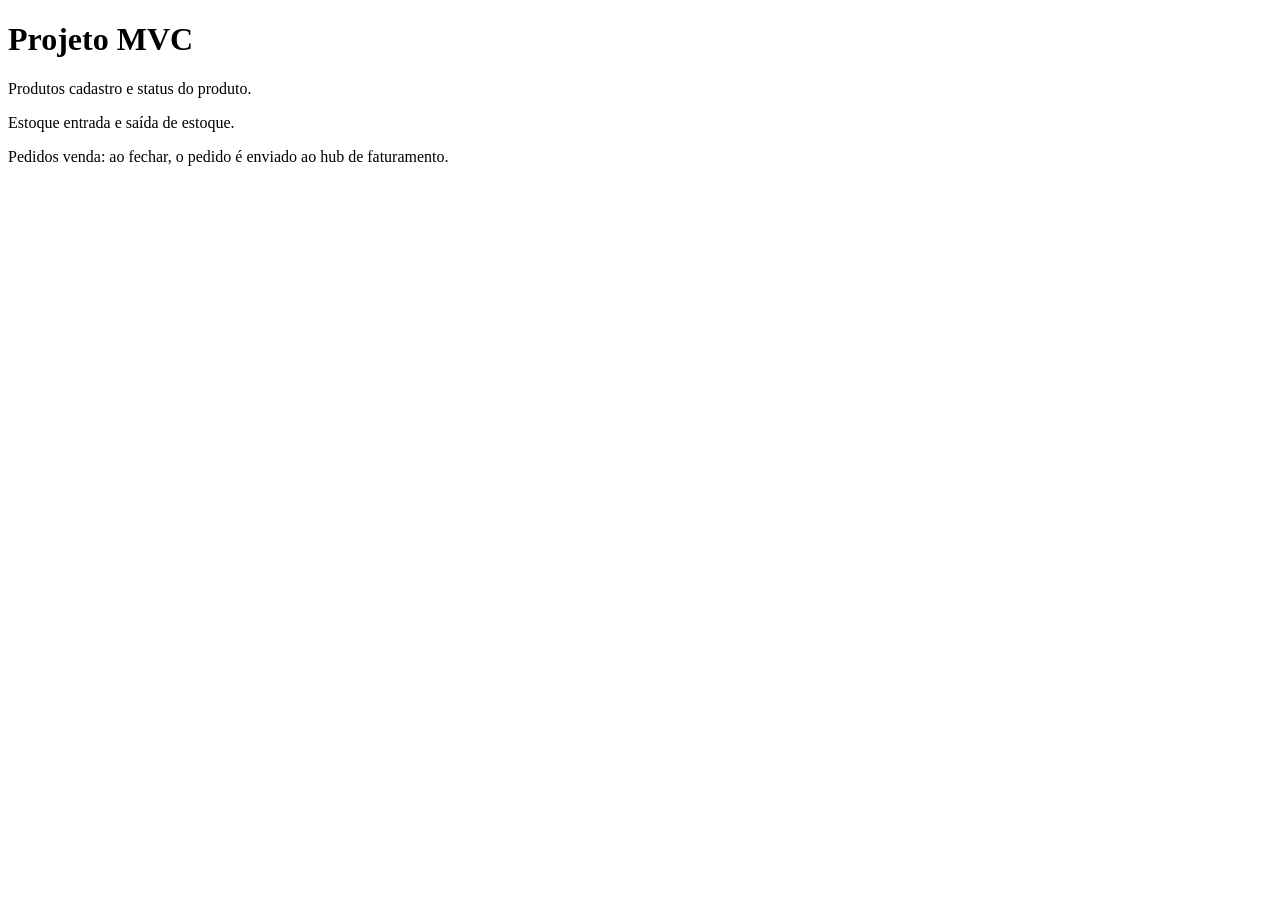
<file: aula-8/mvc/src/main/resources/view/index.html>
<!DOCTYPE html>
<html lang="pt-br" xmlns:th="http://www.thymeleaf.org">
<head th:replace="~{fragments/layout :: head('Projeto MVC')}"></head>
<body>
  <header th:replace="~{fragments/layout :: menu}"></header>
  <main>
    <h1>Projeto MVC</h1>
    <div class="card">
      <p><a class="botao" th:href="@{/produtos}">Produtos</a> cadastro e status do produto.</p>
      <p><a class="botao" th:href="@{/estoque}">Estoque</a> entrada e saída de estoque.</p>
      <p><a class="botao" th:href="@{/pedidos}">Pedidos</a> venda: ao fechar, o pedido é enviado ao hub de faturamento.</p>
    </div>
  </main>
</body>
</html>
</file>
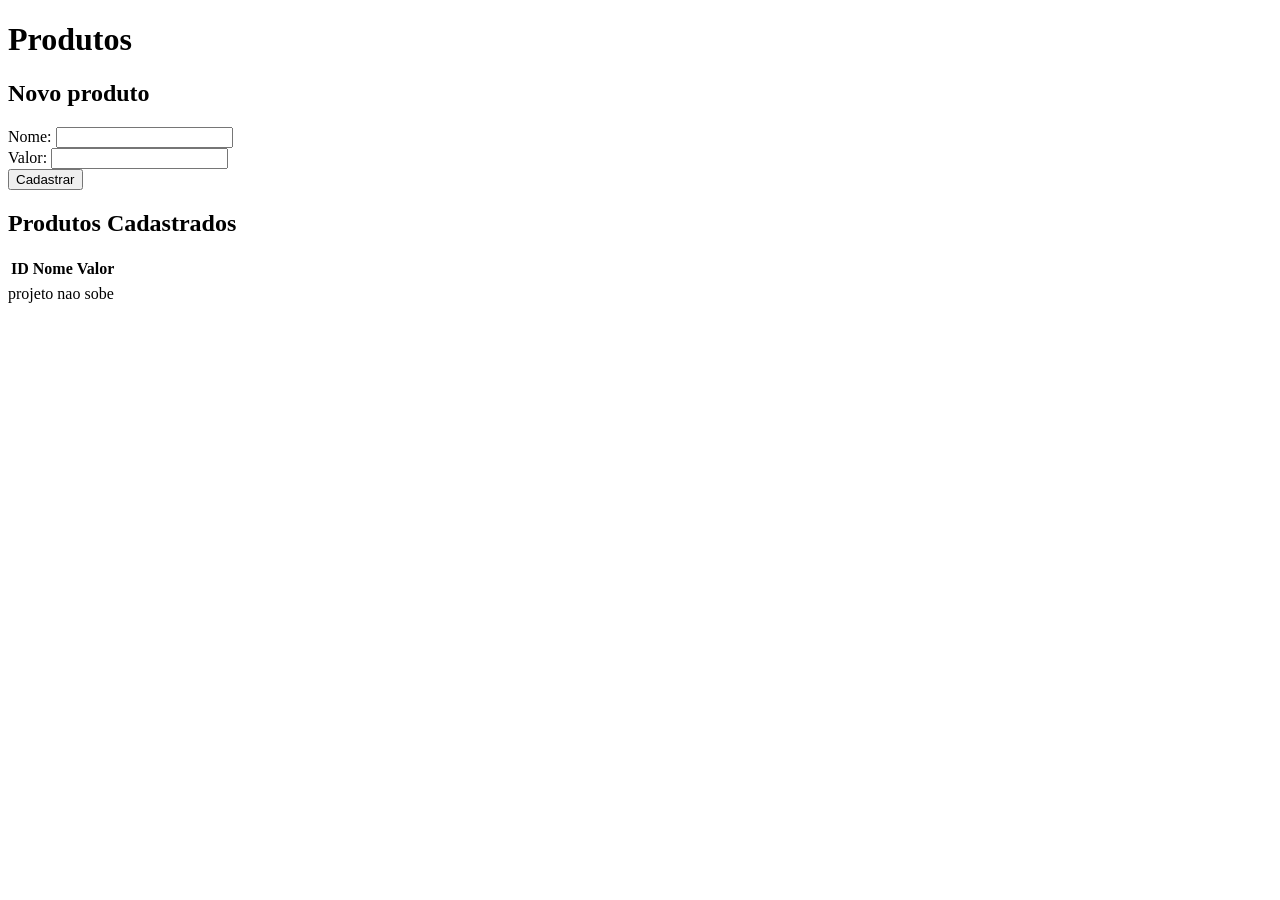
<file: Aula 5/mapas1/mvc/target/classes/view/products.html>
<!DOCTYPE html>
<html lang="pt-br" xmlns:th="http://www.thymeleaf.org">
<head>
  <meta charset="UTF-8">
  <meta name="viewport" content="width=device-width, initial-scale=1.0">
  <title>Produtos</title>
  <link rel="stylesheet" th:href="@{/css/style.css}">
</head>
<body>
  <header>
    <h1>Produtos</h1>
  </header>
  <main>
    <section>
        <h2>Novo produto</h2>
        <form th:action="@{/products}" th:object="${product}" method="post">
            <div>
                <label for="">Nome:</label>
                <input type="text" id="name" th:field="*{name}">
            </div>
            <div>
                <label for="">Valor:</label>
                <input type="number" id="price" step="0.01" th:field="*{price}">
            </div>
            <button type="submit">Cadastrar</button>
        </form>
    </section>
    <section>
        <h2>Produtos Cadastrados</h2>
        <table>
            <thead>
                <tr>
                    <th>ID</th>
                    <th>Nome</th>
                    <th>Valor</th>
                </tr>
                <tbody>
                    <tr th:each="product : ${products}">
                        <td th:text="${product.id}"></td>
                        <td th:text="${product.name}"></td>
                        <td th:text="${product.price}"></td>
                    </tr>
                </tbody>
            </thead>
        </table>
    </section>
  </main>
  <footer>
    projeto nao sobe
  </footer>
</body>
</html>
</file>
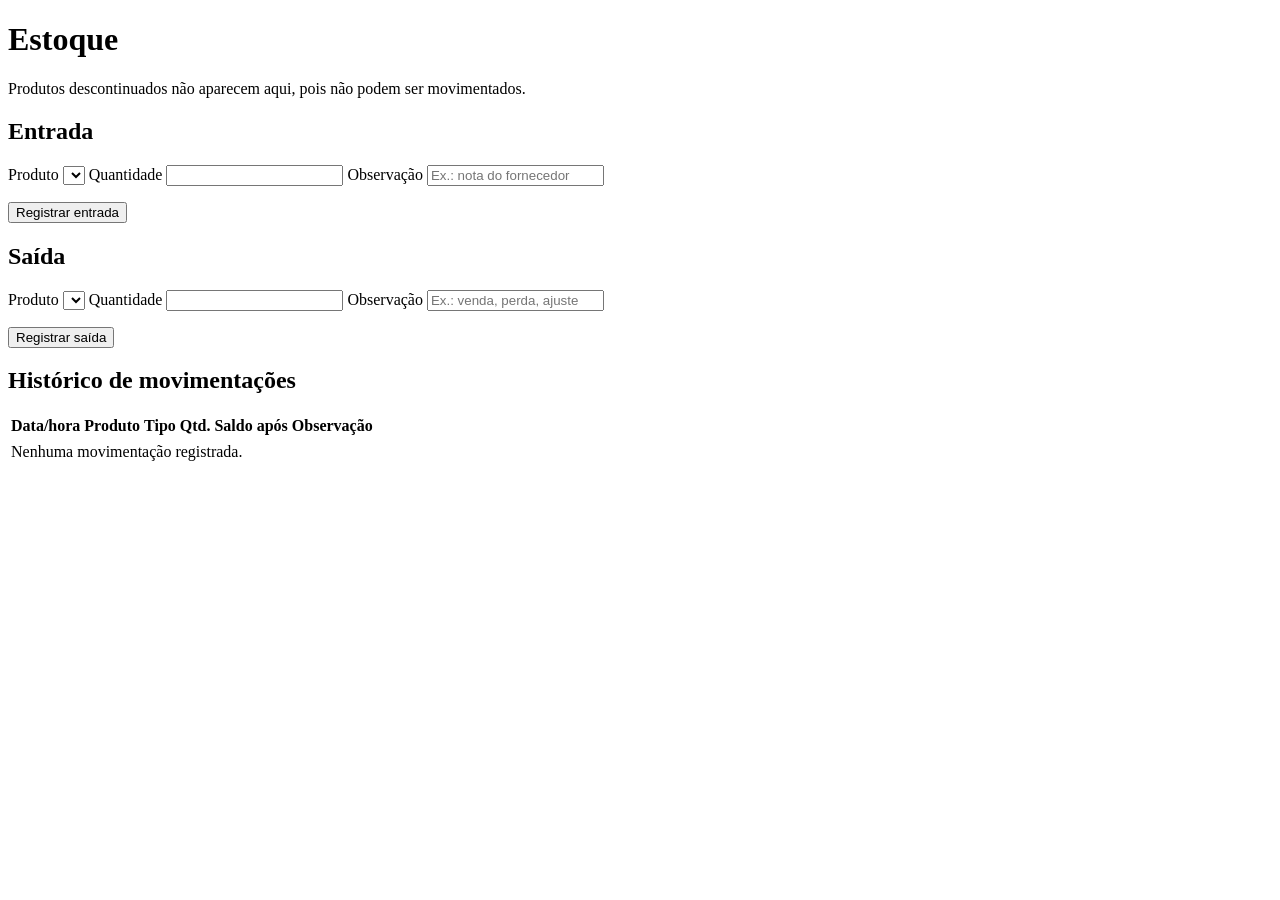
<file: aula-8/mvc/src/main/resources/view/estoque/estoque.html>
<!DOCTYPE html>
<html lang="pt-br" xmlns:th="http://www.thymeleaf.org">
<head th:replace="~{fragments/layout :: head('Estoque')}"></head>
<body>
  <header th:replace="~{fragments/layout :: menu}"></header>
  <main>
    <h1>Estoque</h1>
    <p>Produtos descontinuados não aparecem aqui, pois não podem ser movimentados.</p>

    <div class="grid">
      <form class="card" method="post" th:action="@{/estoque/entrada}">
        <h2>Entrada</h2>
        <label for="produtoEntrada">Produto</label>
        <select id="produtoEntrada" name="produtoId" required>
          <option th:each="p : ${produtos}" th:value="${p.id}"
                  th:text="|${p.nome} (saldo ${p.quantidadeEstoque} - ${p.status.descricao})|"></option>
        </select>
        <label for="qtdEntrada">Quantidade</label>
        <input id="qtdEntrada" name="quantidade" type="number" min="1" required>
        <label for="obsEntrada">Observação</label>
        <input id="obsEntrada" name="observacao" type="text" placeholder="Ex.: nota do fornecedor">
        <p><button type="submit">Registrar entrada</button></p>
      </form>

      <form class="card" method="post" th:action="@{/estoque/saida}">
        <h2>Saída</h2>
        <label for="produtoSaida">Produto</label>
        <select id="produtoSaida" name="produtoId" required>
          <option th:each="p : ${produtos}" th:value="${p.id}"
                  th:text="|${p.nome} (saldo ${p.quantidadeEstoque} - ${p.status.descricao})|"></option>
        </select>
        <label for="qtdSaida">Quantidade</label>
        <input id="qtdSaida" name="quantidade" type="number" min="1" required>
        <label for="obsSaida">Observação</label>
        <input id="obsSaida" name="observacao" type="text" placeholder="Ex.: venda, perda, ajuste">
        <p><button type="submit">Registrar saída</button></p>
      </form>
    </div>

    <h2>Histórico de movimentações</h2>
    <table>
      <thead>
        <tr><th>Data/hora</th><th>Produto</th><th>Tipo</th><th>Qtd.</th><th>Saldo após</th><th>Observação</th></tr>
      </thead>
      <tbody>
        <tr th:each="m : ${movimentacoes}">
          <td th:text="${#temporals.format(m.dataHora, 'dd/MM/yyyy HH:mm:ss')}"></td>
          <td th:text="${m.produto.nome}"></td>
          <td th:text="${m.tipo}"></td>
          <td th:text="${m.quantidade}"></td>
          <td th:text="${m.saldoApos}"></td>
          <td th:text="${m.observacao}"></td>
        </tr>
        <tr th:if="${#lists.isEmpty(movimentacoes)}">
          <td colspan="6">Nenhuma movimentação registrada.</td>
        </tr>
      </tbody>
    </table>
  </main>
</body>
</html>
</file>
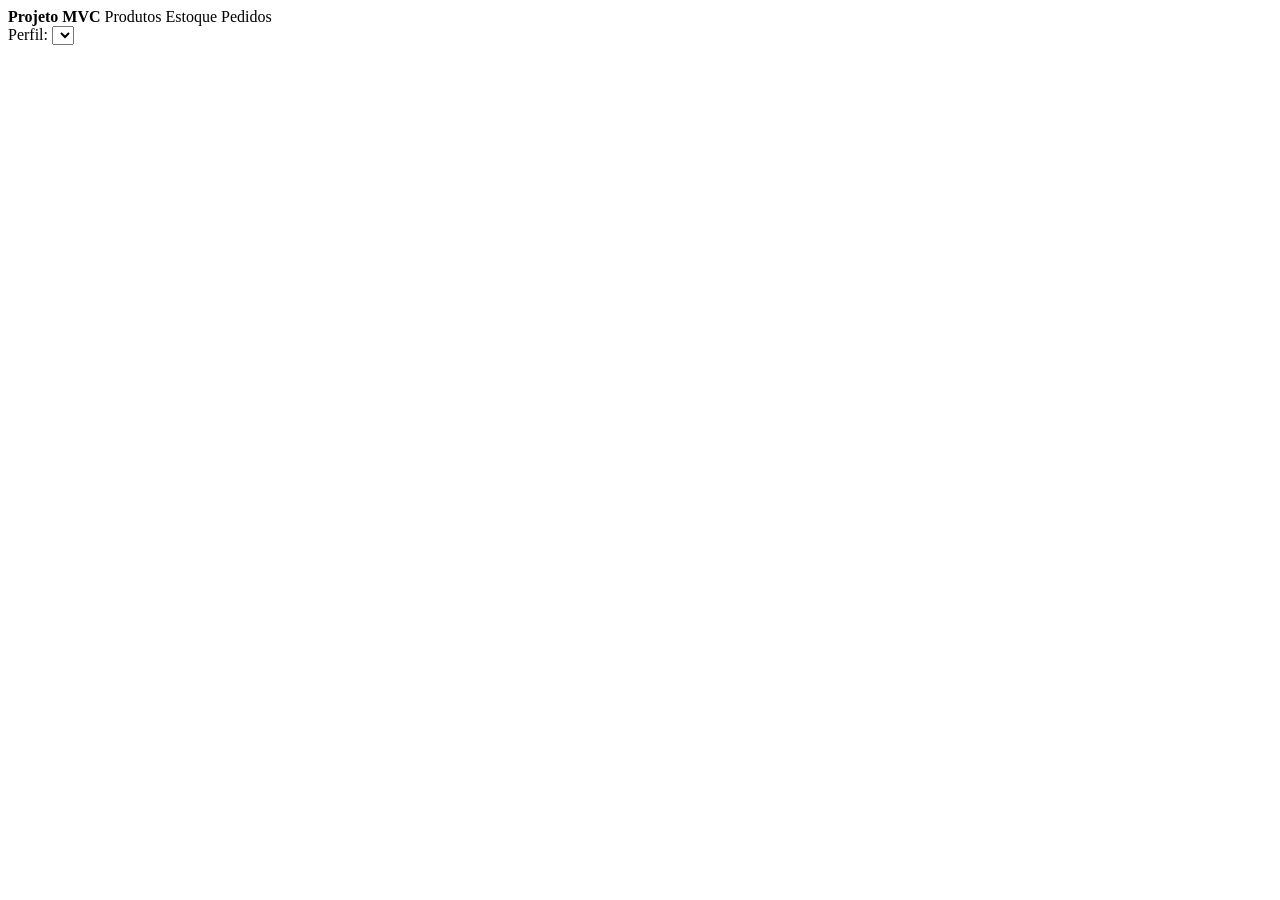
<file: aula-8/mvc/src/main/resources/view/fragments/layout.html>
<!DOCTYPE html>
<html lang="pt-br" xmlns:th="http://www.thymeleaf.org">
<head th:fragment="head(titulo)">
  <meta charset="UTF-8">
  <meta name="viewport" content="width=device-width, initial-scale=1.0">
  <title th:text="${titulo}">Projeto MVC</title>
  <link rel="stylesheet" th:href="@{/css/estilo.css}">
</head>
<body>
  <header th:fragment="menu">
    <nav>
      <strong>Projeto MVC</strong>
      <a th:href="@{/produtos}">Produtos</a>
      <a th:href="@{/estoque}">Estoque</a>
      <a th:href="@{/pedidos}">Pedidos</a>
      <form th:action="@{/perfil}" method="post" class="perfil">
        <label>Perfil:
          <select name="perfil" onchange="this.form.submit()">
            <option th:each="p : ${perfis}" th:value="${p}" th:text="${p.descricao}"
                    th:selected="${p == perfilAtual}"></option>
          </select>
        </label>
      </form>
    </nav>
    <p th:if="${erro}" class="msg erro" th:text="${erro}"></p>
    <p th:if="${sucesso}" class="msg sucesso" th:text="${sucesso}"></p>
  </header>
</body>
</html>
</file>
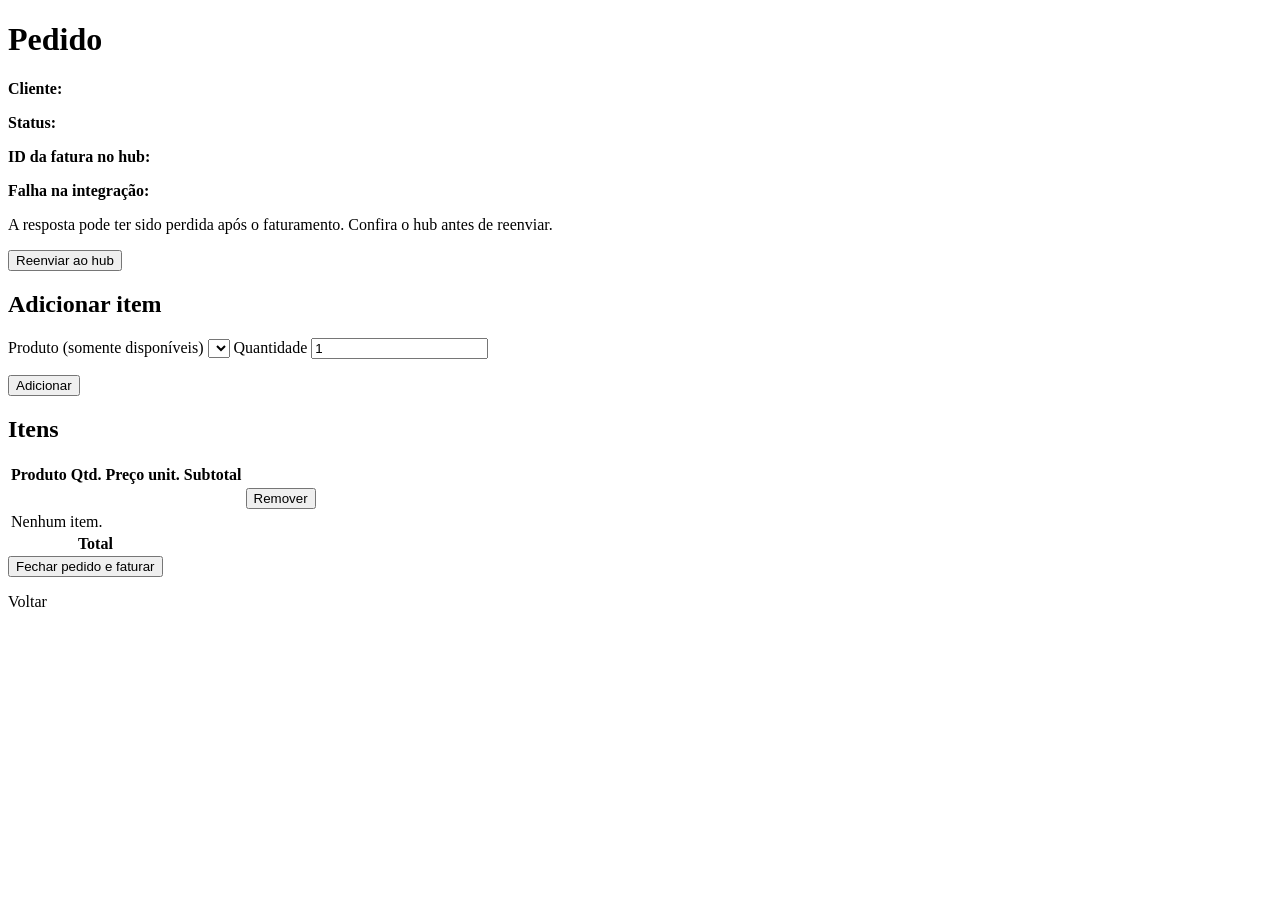
<file: aula-8/mvc/src/main/resources/view/pedidos/detalhe.html>
<!DOCTYPE html>
<html lang="pt-br" xmlns:th="http://www.thymeleaf.org">
<head th:replace="~{fragments/layout :: head('Pedido')}"></head>
<body>
  <header th:replace="~{fragments/layout :: menu}"></header>
  <main>
    <h1 th:text="|Pedido #${pedido.id}|">Pedido</h1>

    <div class="card">
      <p><strong>Cliente:</strong> <span th:text="|${pedido.cliente} (${pedido.emailCliente})|"></span></p>
      <p><strong>Status:</strong>
        <span th:class="|status status-${pedido.status}|" th:text="${pedido.status.descricao}"></span></p>
      <p th:if="${pedido.faturaId}"><strong>ID da fatura no hub:</strong> <code th:text="${pedido.faturaId}"></code></p>
      <p th:if="${pedido.erroIntegracao}" class="msg erro">
        <strong>Falha na integração:</strong> <span th:text="${pedido.erroIntegracao}"></span>
      </p>
      <form th:if="${pedido.aguardandoFatura}" method="post" th:action="@{/pedidos/{id}/reenviar(id=${pedido.id})}"
            onsubmit="return confirm('Confira no hub se a fatura já existe. Reenviar sem essa conferência pode duplicar a cobrança. Deseja continuar?')">
        <p>A resposta pode ter sido perdida após o faturamento. Confira o hub antes de reenviar.</p>
        <button type="submit">Reenviar ao hub</button>
      </form>
    </div>

    <form th:if="${pedido.aberto}" class="card" method="post" th:action="@{/pedidos/{id}/itens(id=${pedido.id})}">
      <h2>Adicionar item</h2>
      <label for="produtoId">Produto (somente disponíveis)</label>
      <select id="produtoId" name="produtoId" required>
        <option th:each="p : ${produtos}" th:value="${p.id}"
                th:text="|${p.nome} - R$ ${#numbers.formatDecimal(p.preco, 1, 'POINT', 2, 'COMMA')} (saldo ${p.quantidadeEstoque})|"></option>
      </select>
      <label for="quantidade">Quantidade</label>
      <input id="quantidade" name="quantidade" type="number" min="1" value="1" required>
      <p><button type="submit">Adicionar</button></p>
    </form>

    <h2>Itens</h2>
    <table>
      <thead>
        <tr><th>Produto</th><th>Qtd.</th><th>Preço unit.</th><th>Subtotal</th><th></th></tr>
      </thead>
      <tbody>
        <tr th:each="i : ${pedido.itens}">
          <td th:text="${i.produto.nome}"></td>
          <td th:text="${i.quantidade}"></td>
          <td th:text="|R$ ${#numbers.formatDecimal(i.precoUnitario, 1, 'POINT', 2, 'COMMA')}|"></td>
          <td th:text="|R$ ${#numbers.formatDecimal(i.subtotal, 1, 'POINT', 2, 'COMMA')}|"></td>
          <td>
            <form th:if="${pedido.aberto}" class="inline" method="post"
                  th:action="@{/pedidos/{id}/itens/{itemId}/remover(id=${pedido.id}, itemId=${i.id})}">
              <button type="submit" class="perigo">Remover</button>
            </form>
          </td>
        </tr>
        <tr th:if="${#lists.isEmpty(pedido.itens)}">
          <td colspan="5">Nenhum item.</td>
        </tr>
      </tbody>
      <tfoot>
        <tr>
          <th colspan="3">Total</th>
          <th th:text="|R$ ${#numbers.formatDecimal(pedido.valorTotal, 1, 'POINT', 2, 'COMMA')}|"></th>
          <th></th>
        </tr>
      </tfoot>
    </table>

    <form th:if="${pedido.aberto}" method="post" th:action="@{/pedidos/{id}/fechar(id=${pedido.id})}"
          onsubmit="return confirm('Fechar o pedido? O estoque será baixado e o pedido enviado ao hub de faturamento.')">
      <button type="submit">Fechar pedido e faturar</button>
    </form>
    <p><a th:href="@{/pedidos}">Voltar</a></p>
  </main>
</body>
</html>
</file>
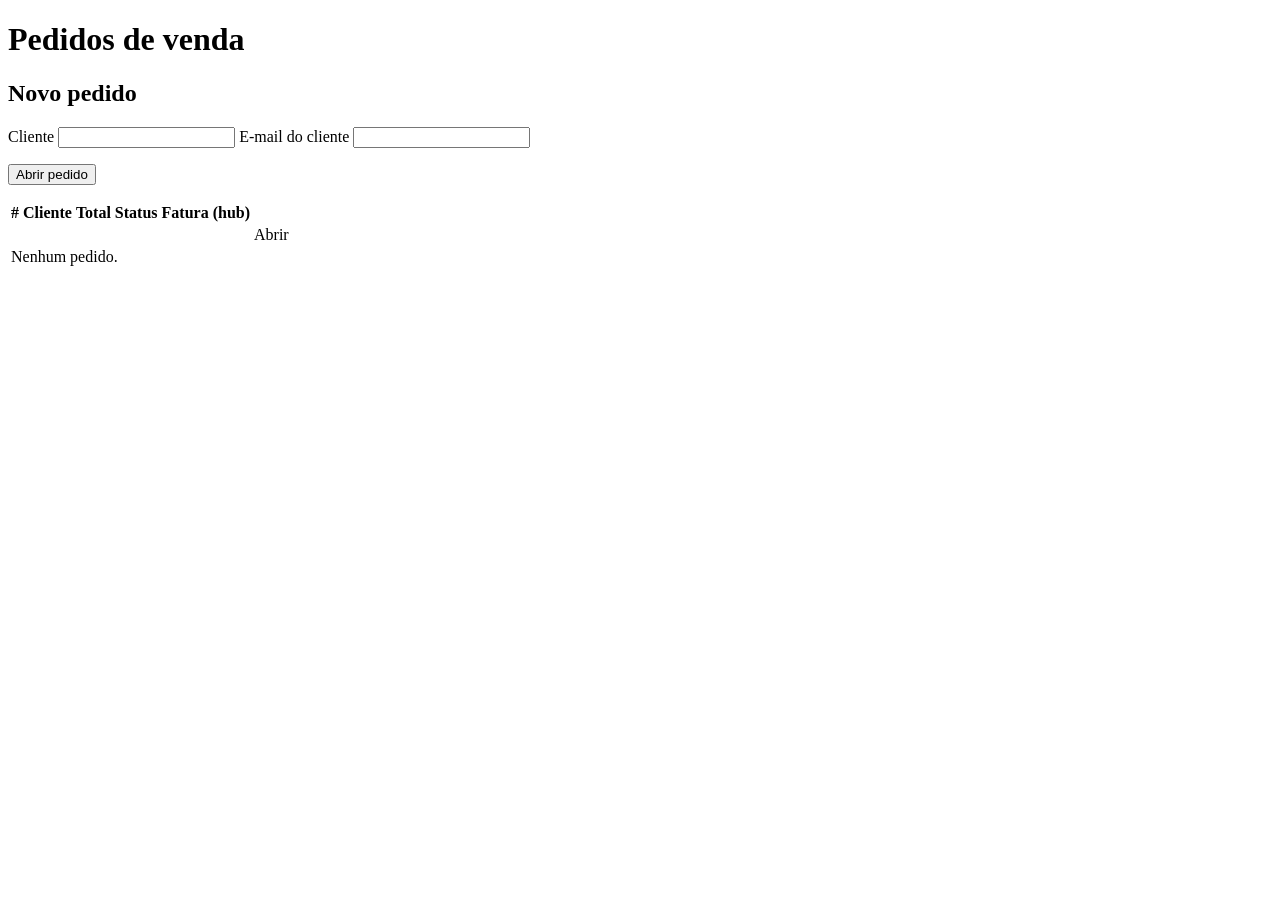
<file: aula-8/mvc/src/main/resources/view/pedidos/lista.html>
<!DOCTYPE html>
<html lang="pt-br" xmlns:th="http://www.thymeleaf.org">
<head th:replace="~{fragments/layout :: head('Pedidos')}"></head>
<body>
  <header th:replace="~{fragments/layout :: menu}"></header>
  <main>
    <h1>Pedidos de venda</h1>

    <form class="card" method="post" th:action="@{/pedidos}">
      <h2>Novo pedido</h2>
      <label for="cliente">Cliente</label>
      <input id="cliente" name="cliente" type="text" required>
      <label for="emailCliente">E-mail do cliente</label>
      <input id="emailCliente" name="emailCliente" type="email" required>
      <p><button type="submit">Abrir pedido</button></p>
    </form>

    <table>
      <thead>
        <tr><th>#</th><th>Cliente</th><th>Total</th><th>Status</th><th>Fatura (hub)</th><th></th></tr>
      </thead>
      <tbody>
        <tr th:each="p : ${pedidos}">
          <td th:text="${p.id}"></td>
          <td th:text="${p.cliente}"></td>
          <td th:text="|R$ ${#numbers.formatDecimal(p.valorTotal, 1, 'POINT', 2, 'COMMA')}|"></td>
          <td><span th:class="|status status-${p.status}|" th:text="${p.status.descricao}"></span></td>
          <td th:text="${p.faturaId} ?: '-'"></td>
          <td><a th:href="@{/pedidos/{id}(id=${p.id})}">Abrir</a></td>
        </tr>
        <tr th:if="${#lists.isEmpty(pedidos)}">
          <td colspan="6">Nenhum pedido.</td>
        </tr>
      </tbody>
    </table>
  </main>
</body>
</html>
</file>
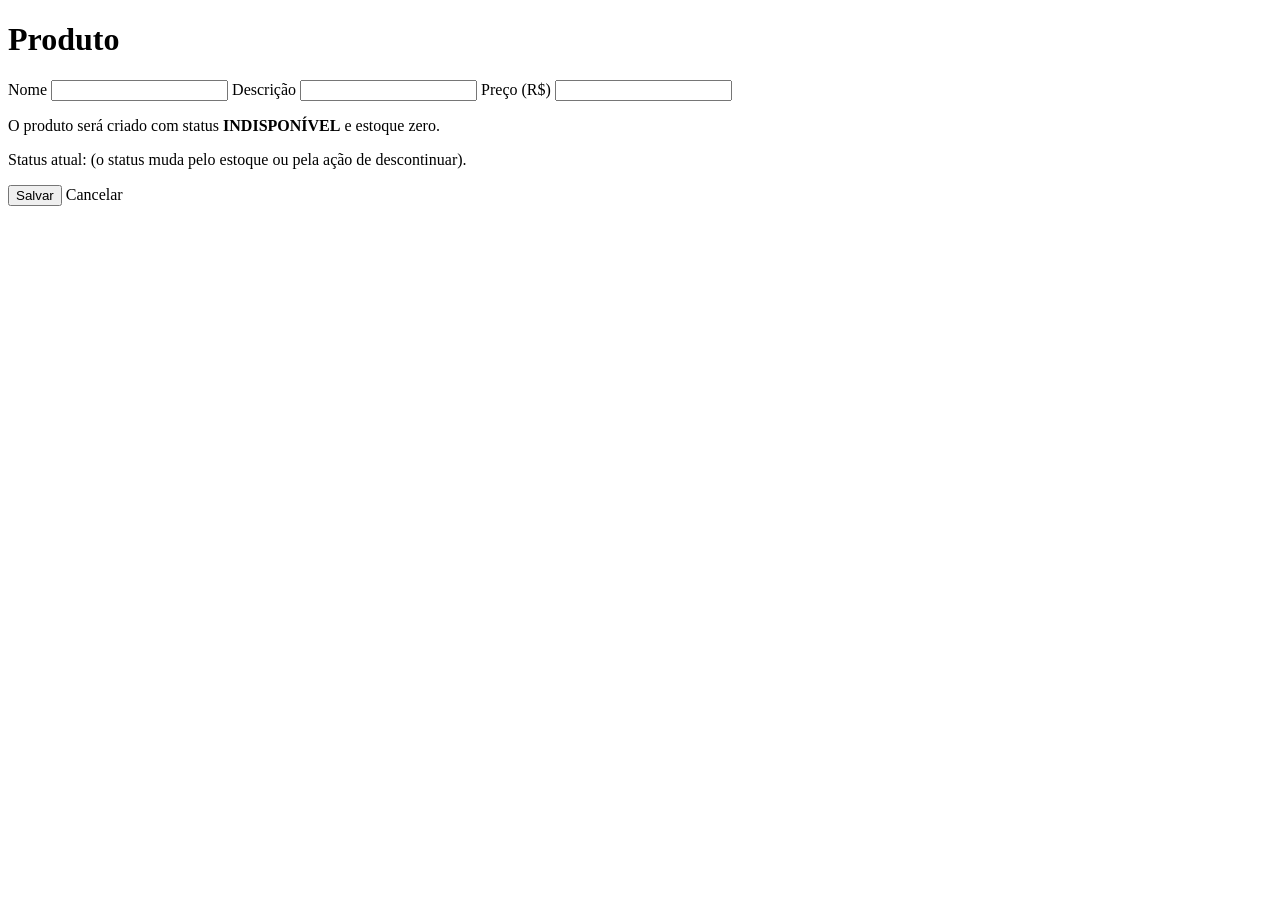
<file: aula-8/mvc/src/main/resources/view/produtos/form.html>
<!DOCTYPE html>
<html lang="pt-br" xmlns:th="http://www.thymeleaf.org">
<head th:replace="~{fragments/layout :: head('Produto')}"></head>
<body>
  <header th:replace="~{fragments/layout :: menu}"></header>
  <main>
    <h1 th:text="${produto.id == null} ? 'Novo produto' : 'Editar produto'">Produto</h1>

    <form class="card" method="post" th:object="${produto}"
          th:action="${produto.id == null} ? @{/produtos} : @{/produtos/{id}(id=${produto.id})}">
      <label for="nome">Nome</label>
      <input id="nome" type="text" th:field="*{nome}" required>

      <label for="descricao">Descrição</label>
      <input id="descricao" type="text" th:field="*{descricao}">

      <label for="preco">Preço (R$)</label>
      <input id="preco" type="number" step="0.01" min="0" th:field="*{preco}" required>

      <p th:if="${produto.id == null}">
        O produto será criado com status <strong>INDISPONÍVEL</strong> e estoque zero.
      </p>
      <p th:unless="${produto.id == null}">
        Status atual: <strong th:text="${produto.status.descricao}"></strong>
        (o status muda pelo estoque ou pela ação de descontinuar).
      </p>

      <button type="submit">Salvar</button>
      <a th:href="@{/produtos}">Cancelar</a>
    </form>
  </main>
</body>
</html>
</file>
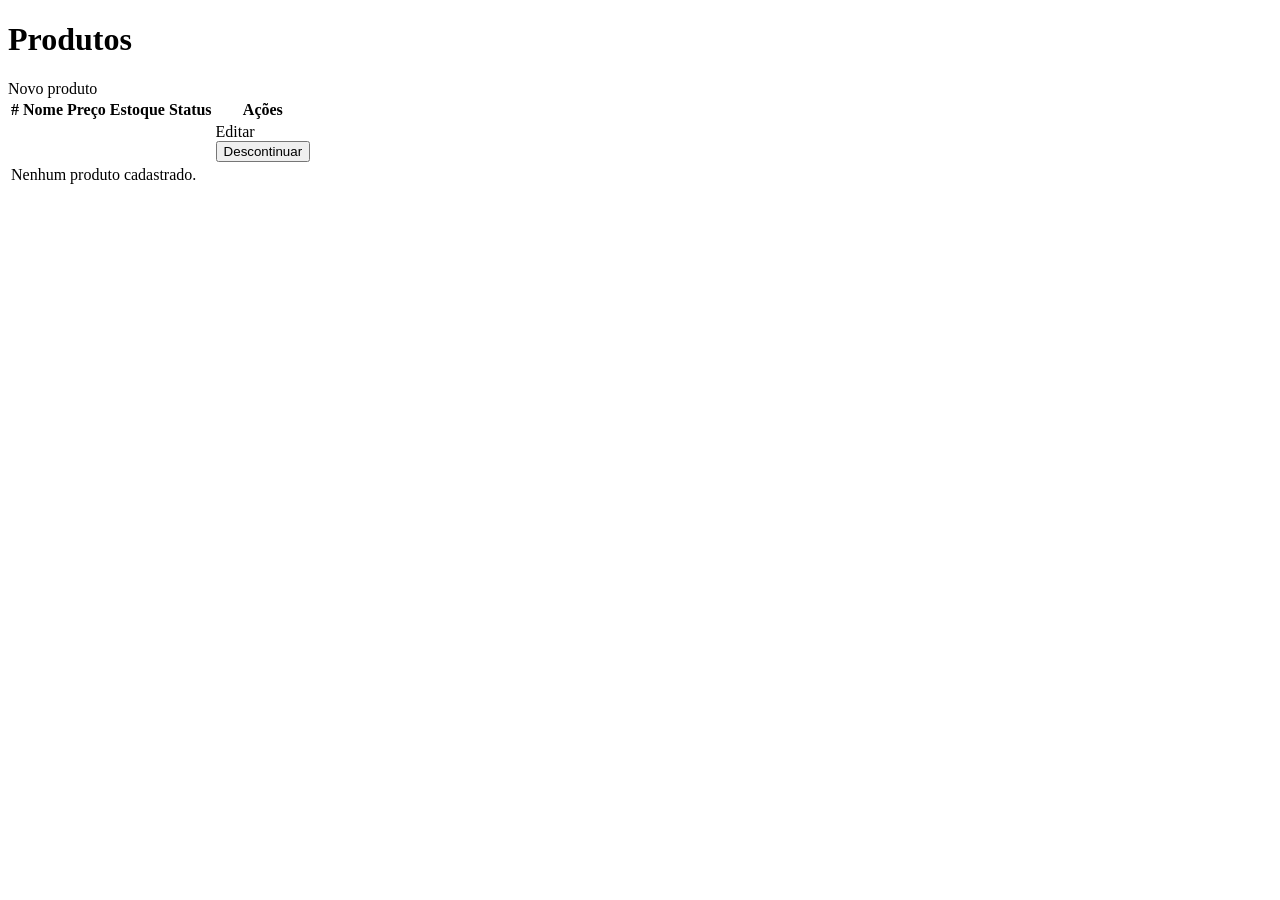
<file: aula-8/mvc/src/main/resources/view/produtos/lista.html>
<!DOCTYPE html>
<html lang="pt-br" xmlns:th="http://www.thymeleaf.org">
<head th:replace="~{fragments/layout :: head('Produtos')}"></head>
<body>
  <header th:replace="~{fragments/layout :: menu}"></header>
  <main>
    <h1>Produtos</h1>
    <a class="botao" th:href="@{/produtos/novo}">Novo produto</a>

    <table>
      <thead>
        <tr>
          <th>#</th><th>Nome</th><th>Preço</th><th>Estoque</th><th>Status</th><th>Ações</th>
        </tr>
      </thead>
      <tbody>
        <tr th:each="p : ${produtos}">
          <td th:text="${p.id}"></td>
          <td th:text="${p.nome}"></td>
          <td th:text="|R$ ${#numbers.formatDecimal(p.preco, 1, 'POINT', 2, 'COMMA')}|"></td>
          <td th:text="${p.quantidadeEstoque}"></td>
          <td><span th:class="|status status-${p.status}|" th:text="${p.status.descricao}"></span></td>
          <td>
            <a th:href="@{/produtos/{id}/editar(id=${p.id})}">Editar</a>
            <form th:unless="${p.descontinuado}" class="inline" method="post"
                  th:action="@{/produtos/{id}/descontinuar(id=${p.id})}"
                  onsubmit="return confirm('Descontinuar este produto?')">
              <button type="submit" class="perigo"
                      th:title="${perfilAtual.name() == 'ADM'} ? 'Descontinuar' : 'Somente o administrador pode descontinuar'">
                Descontinuar
              </button>
            </form>
          </td>
        </tr>
        <tr th:if="${#lists.isEmpty(produtos)}">
          <td colspan="6">Nenhum produto cadastrado.</td>
        </tr>
      </tbody>
    </table>
  </main>
</body>
</html>
</file>
